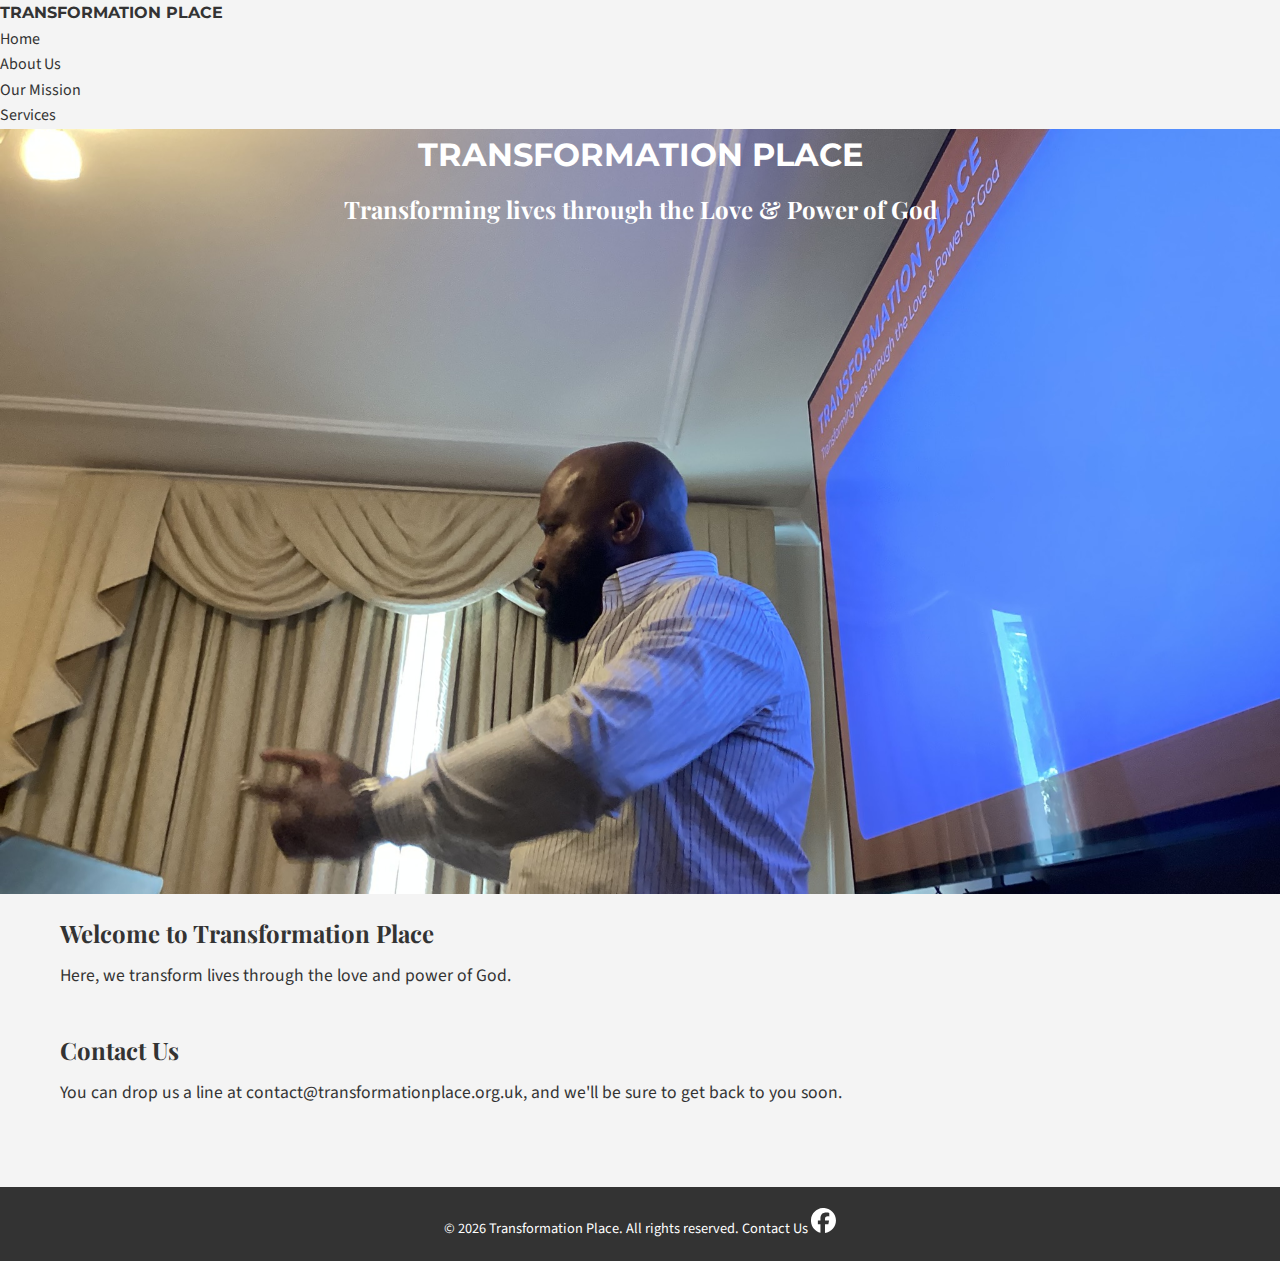
<file: index.html>
<!DOCTYPE html>
<html lang="en-GB">

<head>
    <meta charset="UTF-8">
    <meta name="viewport" content="width=device-width, initial-scale=1.0">
    <title>Transformation Place</title>
    <!--Styles and Scripts-->
    <link rel="stylesheet" href="/style.css">
    <script src="/script.js" defer></script>
</head>

<body>
<div id="page-container">
   <div id="content-wrap">
    <!-- Navigation Bar -->
    <nav style="margin-bottom: 0px;">
        <ul>
            <li><a style="font-weight: bold; font-family: Montserrat" class="inactive">TRANSFORMATION PLACE</a></li>
            <li><a class="inactive">Home</a></li>
            <li><a href="/about-us">About Us</a></li>
            <li><a href="/our-mission/">Our Mission</a></li>
            <li><a href="/services/">Services</a></li>

        </ul>
    </nav>
    <!-- Main Content -->
    <header>
        <h1 style="text-align: center; font-family: Montserrat; font-weight: bolder;">TRANSFORMATION PLACE</h1>
        <h2 style="text-align: center; font-family: Playfair Display;">Transforming lives through the Love & Power of God</p>
    </header>
    <main>
        <section id="introduction">
            <h2>Welcome to Transformation Place</h2>
            <p>Here, we transform lives through the love and power of God.</p>
        </section>
        <section id="contact-us">
            <h2>Contact Us</h2>
            <p>You can drop us a line at <a href="mailto:contact@transformationplace.org.uk">contact@transformationplace.org.uk</a>, and we'll be sure to get back to you soon.</p>
    </main>
    </div>
    <!-- Footer -->
    <footer>
        <p>&copy; <span id="year"></span> Transformation Place. All rights reserved. <a href="mailto:contact@transformationplace.org.uk">Contact Us</a> <a href="https://www.facebook.com/TransformationPlaceUk"><img src="/assets/images/Facebook_Logo_Primary.svg" class="fb-logo" width="25"></a></p>
    </footer>
</div>
</body>

</html>
</file>
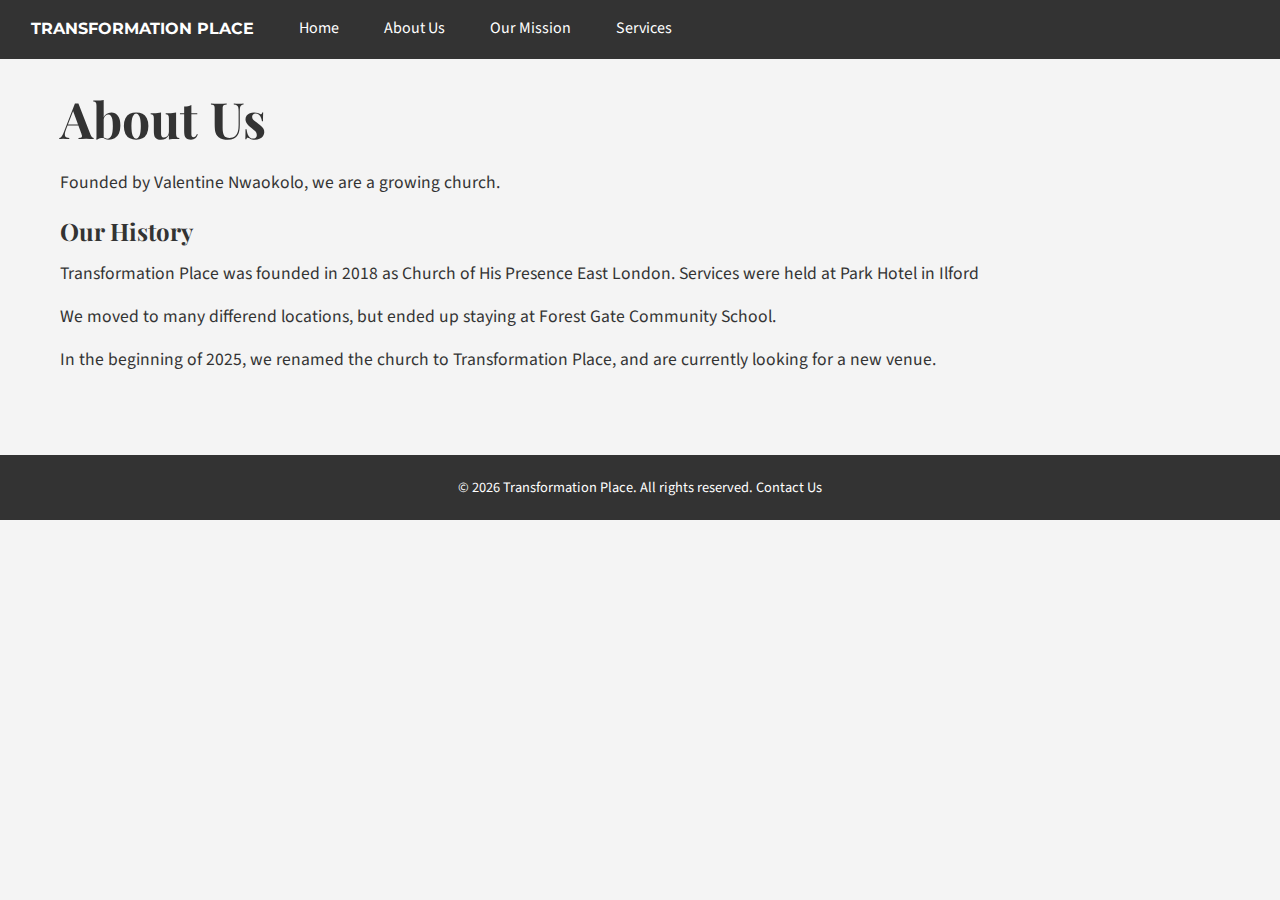
<file: about-us/index.html>
<!DOCTYPE html>
<html lang="en-GB">

<head>
    <meta charset="UTF-8">
    <meta name="viewport" content="width=device-width, initial-scale=1.0">
    <title>About - Transformation Place</title>
    <!--Styles and Scripts-->
    <link rel="stylesheet" href="/style.css">
    <script src="/script.js" defer></script>
</head>

<body>
    <!-- Navigation Bar -->
    <section class="navbar" style="margin-bottom: 0px;">
        <ul>
            <li><a href="/" style="font-weight: bold; font-family: Montserrat">TRANSFORMATION PLACE</a></li>
            <li><a href="/">Home</a></li>
            <li><a href="#">About Us</a></li>
            <li><a href="/our-mission">Our Mission</a></li>
            <li><a href="/services/">Services</a></li>

        </ul>
    </section>
    <!-- Main Content -->
    <main>
        <section id="about">
            <h1 style="font-size: 50px;">About Us</h1>
            <p>Founded by Valentine Nwaokolo, we are a growing church.</p>
            <h2 id="our-history">Our History</h2>
            <p>Transformation Place was founded in 2018 as Church of His Presence East London. Services were held at Park Hotel in Ilford</p>
            <p>We moved to many differend locations, but ended up staying at Forest Gate Community School.</p>
            <p>In the beginning of 2025, we renamed the church to Transformation Place, and are currently looking for a new venue.</p>
        </section>
    </main>
        <!-- Footer -->
    <footer>
        <p>&copy; <span id="year"></span> Transformation Place. All rights reserved. <a href="mailto:contact@transformationplace.org.uk">Contact Us</a></p>
    </footer>
</body>

</html>
</file>
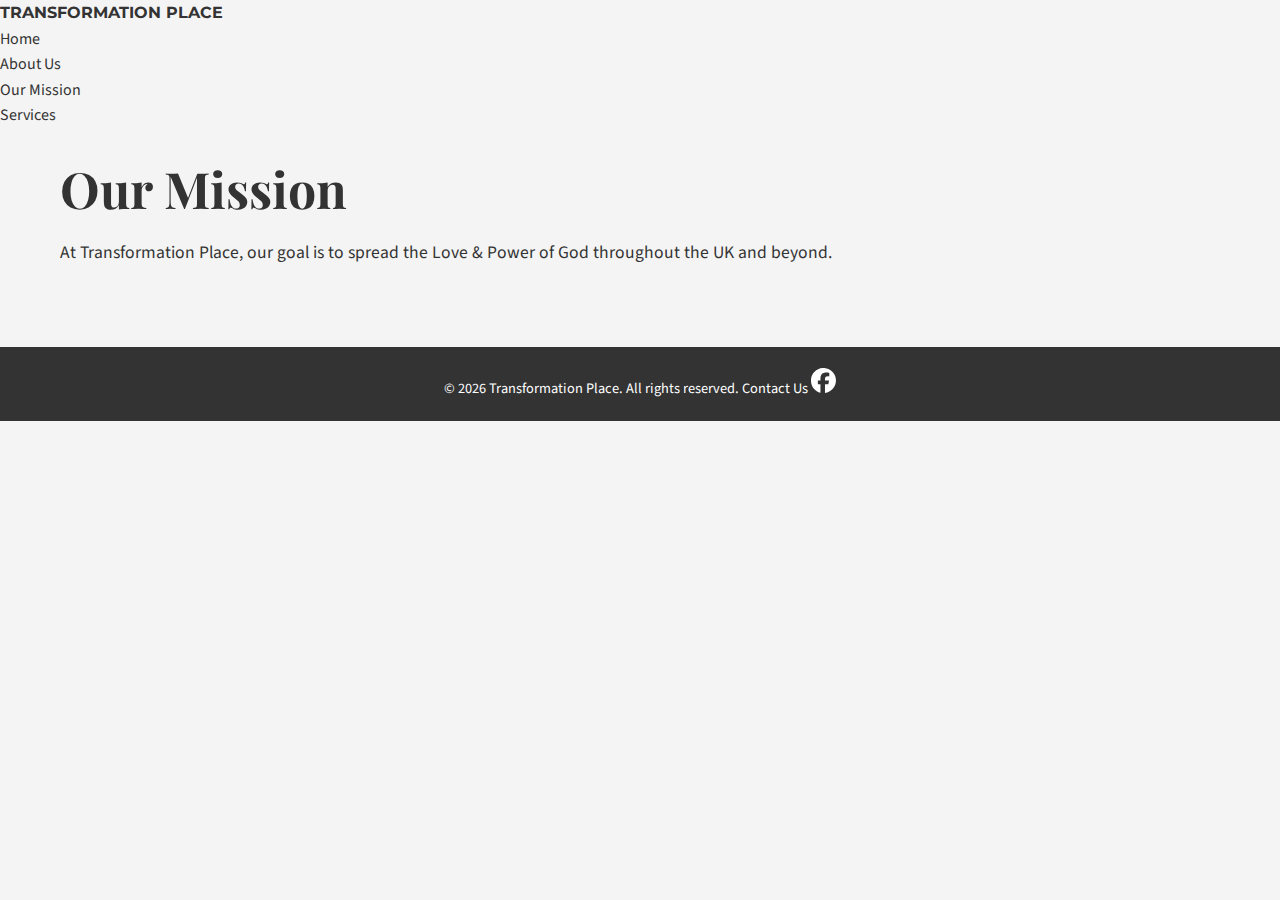
<file: our-mission/index.html>
<!DOCTYPE html>
<html lang="en-GB">

<head>
    <meta charset="UTF-8">
    <meta name="viewport" content="width=device-width, initial-scale=1.0">
    <title>Our Mission - Transformation Place</title>
    <!--Styles and Scripts-->
    <link rel="stylesheet" href="/style.css">
    <script src="/script.js" defer></script>
</head>

<body>
    <!-- Navigation Bar -->
    <nav style="margin-bottom: 0px;">
        <ul>
            <li><a href="/" style="font-weight: bold; font-family: Montserrat">TRANSFORMATION PLACE</a></li>
            <li><a href="/">Home</a></li>
            <li><a href="/about-us/">About Us</a></li>
            <li><a class="inactive">Our Mission</a></li>
            <li><a href="/services/">Services</a></li>

        </ul>
    </nav>
    <!-- Main Content -->
    <main>
        <section id="our-mission">
            <h1 style="font-size: 50px;">Our Mission</h1>
            <p>At Transformation Place, our goal is to spread the Love & Power of God throughout the UK and beyond.</p>
        </section>
    </main>
     <!-- Footer -->
    <footer>
        <p>&copy; <span id="year"></span> Transformation Place. All rights reserved. <a href="mailto:contact@transformationplace.org.uk">Contact Us</a> <a href="https://www.facebook.com/TransformationPlaceUk"><img src="/assets/images/Facebook_Logo_Primary.svg" class="fb-logo" width="25"></a></p>
    </footer>
</body>

</html>
</file>
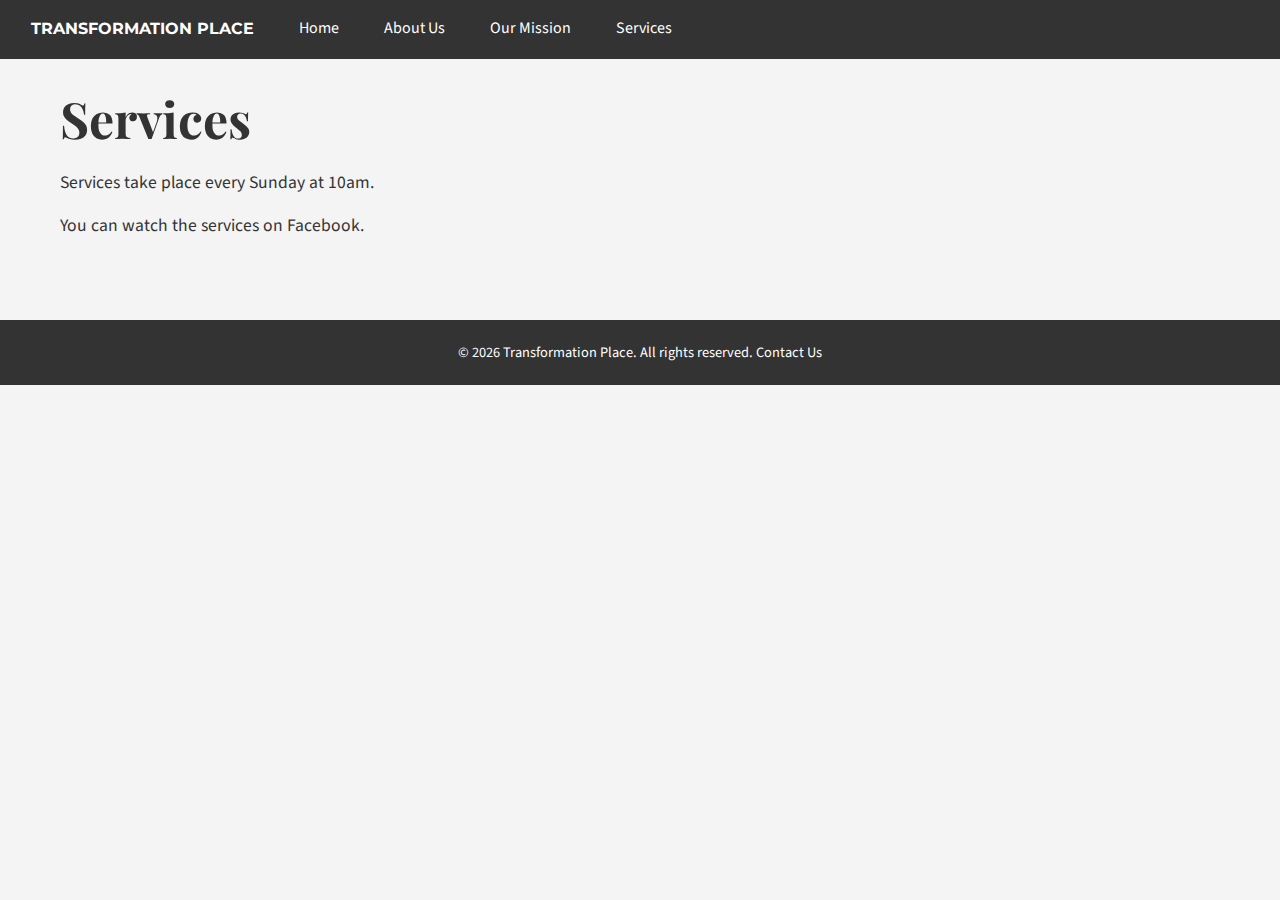
<file: services/index.html>
<!DOCTYPE html>
<html lang="en-GB">

<head>
    <meta charset="UTF-8">
    <meta name="viewport" content="width=device-width, initial-scale=1.0">
    <title>Services - Transformation Place</title>
    <!--Styles and Scripts-->
    <link rel="stylesheet" href="/style.css">
    <script src="/script.js" defer></script>
</head>

<body>
    <!-- Navigation Bar -->
    <section class="navbar" style="margin-bottom: 0px;">
        <ul>
            <li><a href="/" style="font-weight: bold; font-family: Montserrat">TRANSFORMATION PLACE</a></li>
            <li><a href="/">Home</a></li>
            <li><a href="/about-us/">About Us</a></li>
            <li><a href="/our-mission">Our Mission</a></li>
            <li><a href="#">Services</a></li>

        </ul>
    </section>
    <!-- Main Content -->
    <main>
        <section id="services">
            <h1 style="font-size: 50px;">Services</h1>
            <p>Services take place every Sunday at 10am.</p>
            <p>You can watch the services on <a href="https://www.facebook.com/TransformationPlaceUk/">Facebook</a>.</p>
        </section>
        <!--
        <section id="where-to-find-us">
            <h2>Where to Find Us</h2>
            <p>You can find us at 48 Kinnaird Avenue, Bromley, BR1 4HQ.</p>
            <div class="embed-map-fixed">
                <div class="embed-map-container"><iframe class="embed-map-frame" frameborder="0" scrolling="no" marginheight="0" marginwidth="0" src="https://maps.google.com/maps?width=600&height=400&hl=en&q=48%20Kinnaird%20Avenue%20BR1%204HQ&t=&z=14&ie=UTF8&iwloc=B&output=embed"></iframe>
                    <a href="https://map-embed.org" style="font-size:2px!important;color:gray!important;position:absolute;bottom:0;left:0;z-index:1;max-height:10px;overflow:hidden">google maps generator</a>
                    <a href="https://heygames.org" style="font-size:2px!important;color:gray!important;position:absolute;bottom:0;left:0;z-index:1;max-height:10px;overflow:hidden">HeyGames</a>
                        <a href="https://cartoongames.io" style="font-size:2px!important;color:gray!important;position:absolute;bottom:0;left:0;z-index:1;max-height:10px;overflow:hidden">Cartoon Games</a>
                        </div>
                <style>
                    .embed-map-fixed {
                        position: relative;
                        text-align: right;
                        width: 600px;
                        height: 400px;
                    }

                    .embed-map-container {
                        overflow: hidden;
                        background: none !important;
                        width: 600px;
                        height: 400px;
                    }

                    .embed-map-frame {
                        width: 600px !important;
                        height: 400px !important;
                    }
                </style>
            </div>
        </section>
    -->
    </main>
       <!-- Footer -->
    <footer>
        <p>&copy; <span id="year"></span> Transformation Place. All rights reserved. <a href="mailto:contact@transformationplace.org.uk">Contact Us</a></p>
    </footer>
</body>

</html>
</file>
<file: style.css>
/* Google Fonts Import */
@import url('https://fonts.googleapis.com/css2?family=Montserrat:wght@400;700&display=swap');
@import url('https://fonts.googleapis.com/css2?family=Source+Sans+3:ital,wght@0,200..900;1,200..900&display=swap#:~:text=font-family%3A%20%27Source%20Sans%203%27%3B%20font-style%3A%20italic%3B%20font-weight%3A%20900%3B,Sans%203%27%3B%20font-style%3A%20normal%3B%20font-weight%3A%20200%3B%20font-display%3A%20swap%3B');
@import url('https://fonts.googleapis.com/css2?family=Playfair+Display:wght@400;700&display=swap');

/* Global Styles */
* {
    margin: 0;
    padding: 0;
    box-sizing: border-box;
    font-family: 'Source Sans 3', sans-serif;
    scroll-behavior: smooth;
}

h1, h2, h3, h4, h5, h6 {
    font-family: 'Playfair Display', sans-serif;
    padding-bottom: 10px;
}

p {
    margin-bottom: 15px;
    font-size: 1.1rem;
}

a {
    color: #333;
    text-decoration: none;
}

a:hover {
    text-decoration: underline;
}

/* Section Styles */
    section {
        margin-bottom: 40px;
    }

    main {
        padding: 20px;
        max-width: 1200px;
        margin: auto;
    }

header {
    background: url('/assets/images/IMG_0675.JPEG') no-repeat center center/cover;
    height: 85vh;
    color: white;
    display: flex;
    flex-direction: column;
}
body {
    background-color: #f4f4f4;
    color: #333;
    line-height: 1.6;
}
.navbar {
    background-color: #333;
    color: #fff;
    padding: 1rem;
    display: flex;
    justify-content: space-between;
    align-items: center;
    position: sticky;
    top: 0;
}

 .navbar ul {
      list-style: none;
      display: flex;
      gap: 15px;
    }

    .navbar ul li {
      display: inline;
    }

    .navbar ul li a {
      font-family: 'Source Sans 3', sans-serif;
      text-decoration: none;
      color: white;
      padding: 8px 15px;
      border-radius: 5px;
      transition: background-color 0.3s ease;
    }

    /* Hover Effect */
    .navbar ul li a:hover {
      background-color: #575757; /* Slightly lighter background */
    }

    /* Responsive Design */
    @media (max-width: 768px) {
      .navbar ul {
        flex-direction: column;
        gap: 10px;
      }
    }

    footer {
        background-color: #333;
        color: #fff;
        text-align: center;
        padding: 1rem;
        position: relative;
        bottom: 0;
        width: 100%;
        margin-top: 20px;
    }

    footer a {
        color: #fff;
        text-decoration: none;
    }

    footer a:hover {
        text-decoration: underline;
    }

    footer p {
        margin: 5px 0;
        font-size: 0.9rem;
    }
</file>
